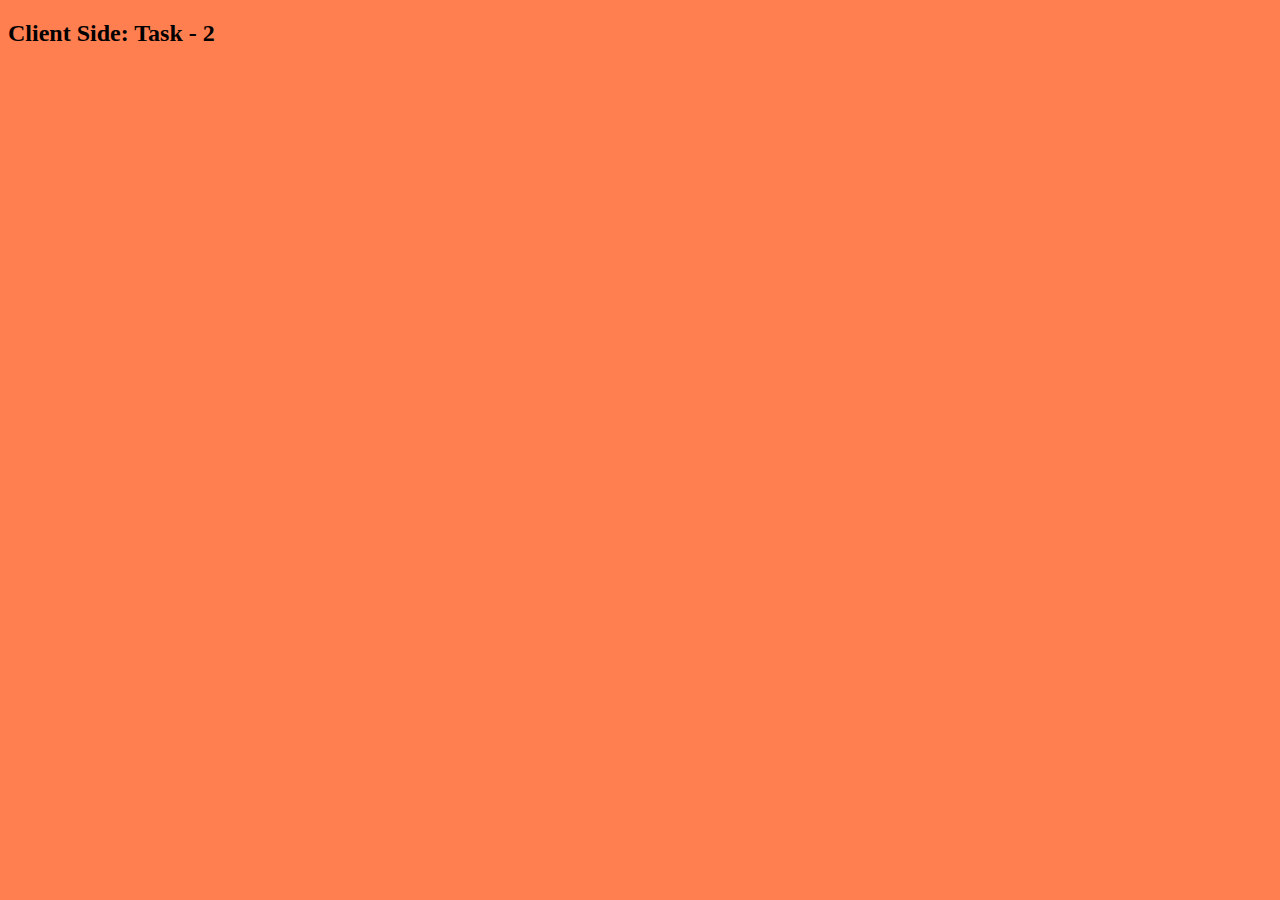
<file: 0_template/index.html>
<!DOCTYPE html>
<html>
    <head>
        <title>My Page</title>
       
        <link type="text/css" rel="stylesheet" href="css/mycss.css">
        
    </head>
    <body>
        <div id="container-1"></div>
        <section>
            <script src="js/myScript.js"></script>
        </section>
    </body>
</html>
</file>
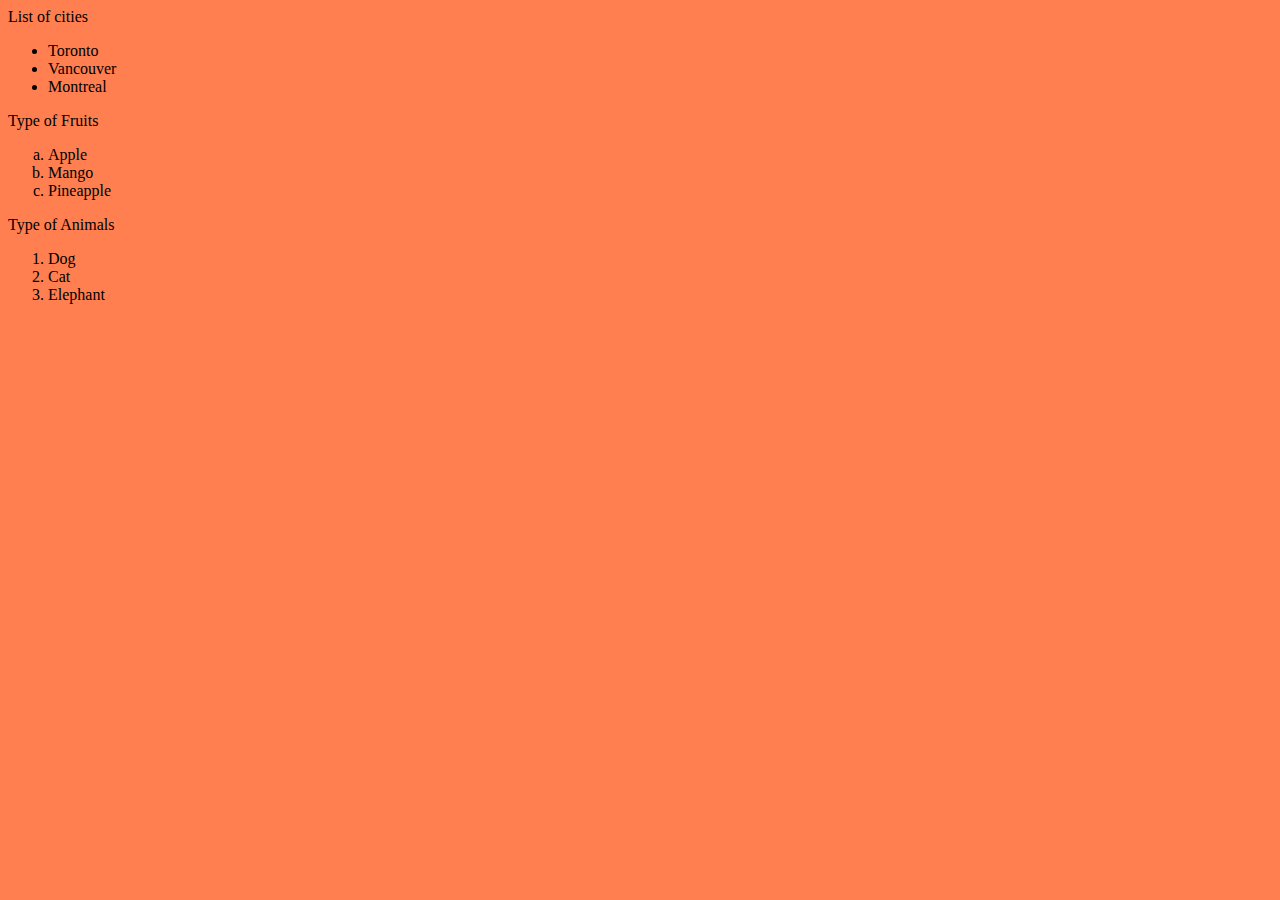
<file: 3_lists/index.html>
<!DOCTYPE html>
<html>
    <head>
        <title>My Page</title>
       
        <link type="text/css" rel="stylesheet" href="css/mycss.css">
        
    </head>
    <body>
        <div id="listsDiv">
            <span>List of cities</span>
            <ul id="citiesList">
                <li>Toronto</li>
                <li>Vancouver</li>
                <li>Montreal</li>
            </ul>
            <span>Type of Fruits</span>
            <ol type="a" id="fruitsList">
                <li>Apple</li>
                <li>Mango</li>
                <li>Pineapple</li>
            </ol>
            <span>Type of Animals</span>
            <ol type="1" id="animalList">
                <li>Dog</li>
                <li>Cat</li>
                <li>Elephant</li>
            </ol>
        </div>
        <section>
            <script src="js/myScript.js"></script>
        </section>
    </body>
</html>
</file>
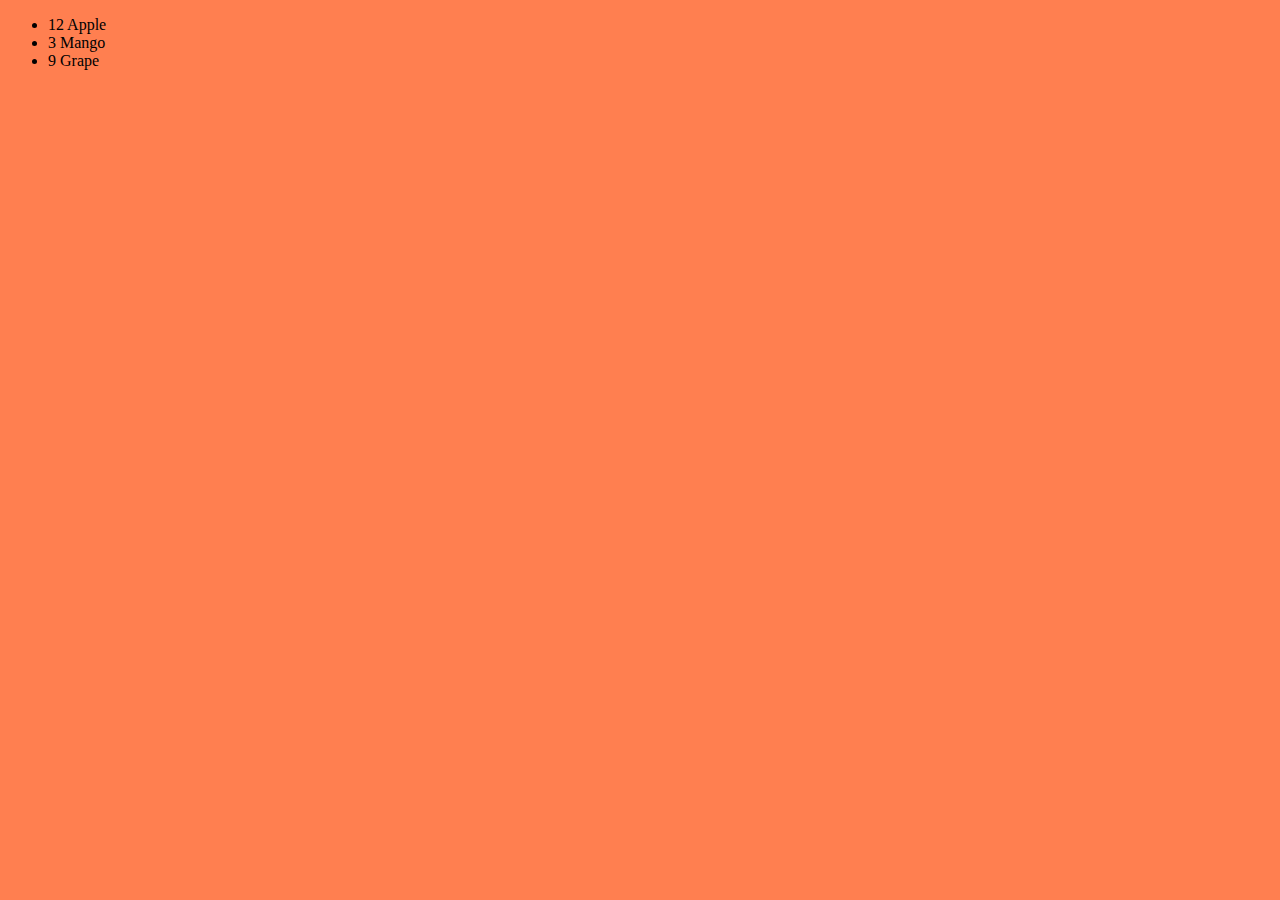
<file: 4_variables/index.html>
<!DOCTYPE html>
<html>
    <head>
        <title>My Page</title>
       
        <link type="text/css" rel="stylesheet" href="css/mycss.css">
        
    </head>
    <body>
        <div id="container-1">
        <ul id="list">
        </ul>
        </div>
        <section>
            <script src="js/myScript.js"></script>
        </section>
    </body>
</html>
</file>
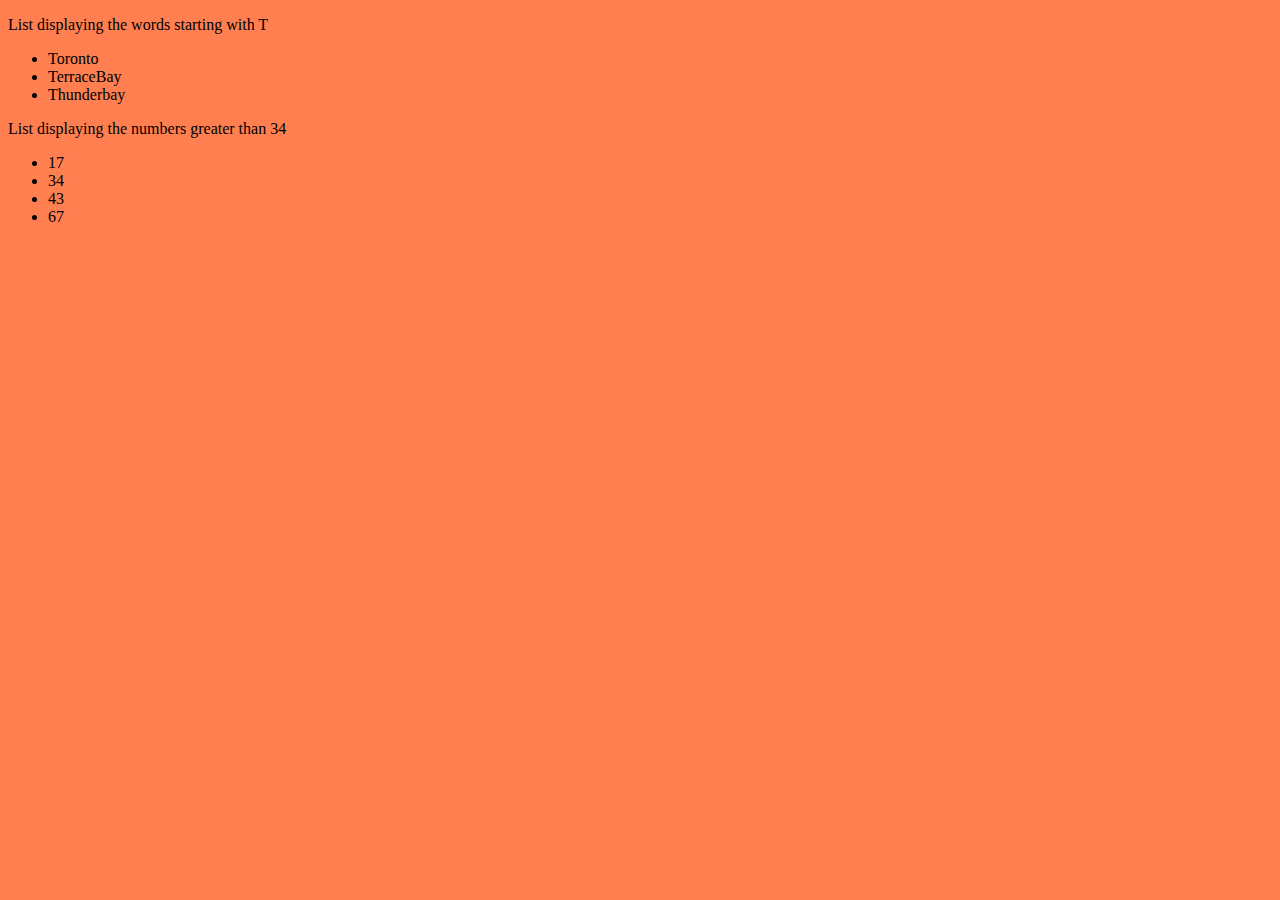
<file: 5_conditionals/index.html>
<!DOCTYPE html>
<html>
    <head>
        <title>My Page</title>
       
        <link type="text/css" rel="stylesheet" href="css/mycss.css">
        
    </head>
    <body>
        <div>
            <p id="wordListDesp"></p>
            <ul id="wordList">
            </ul>
            
            <p id="numListDesp"></p>
            <ul id="numList"></ul>
        </div>
        <section>
            <script src="js/myScript.js"></script>
        </section>
    </body>
</html>
</file>
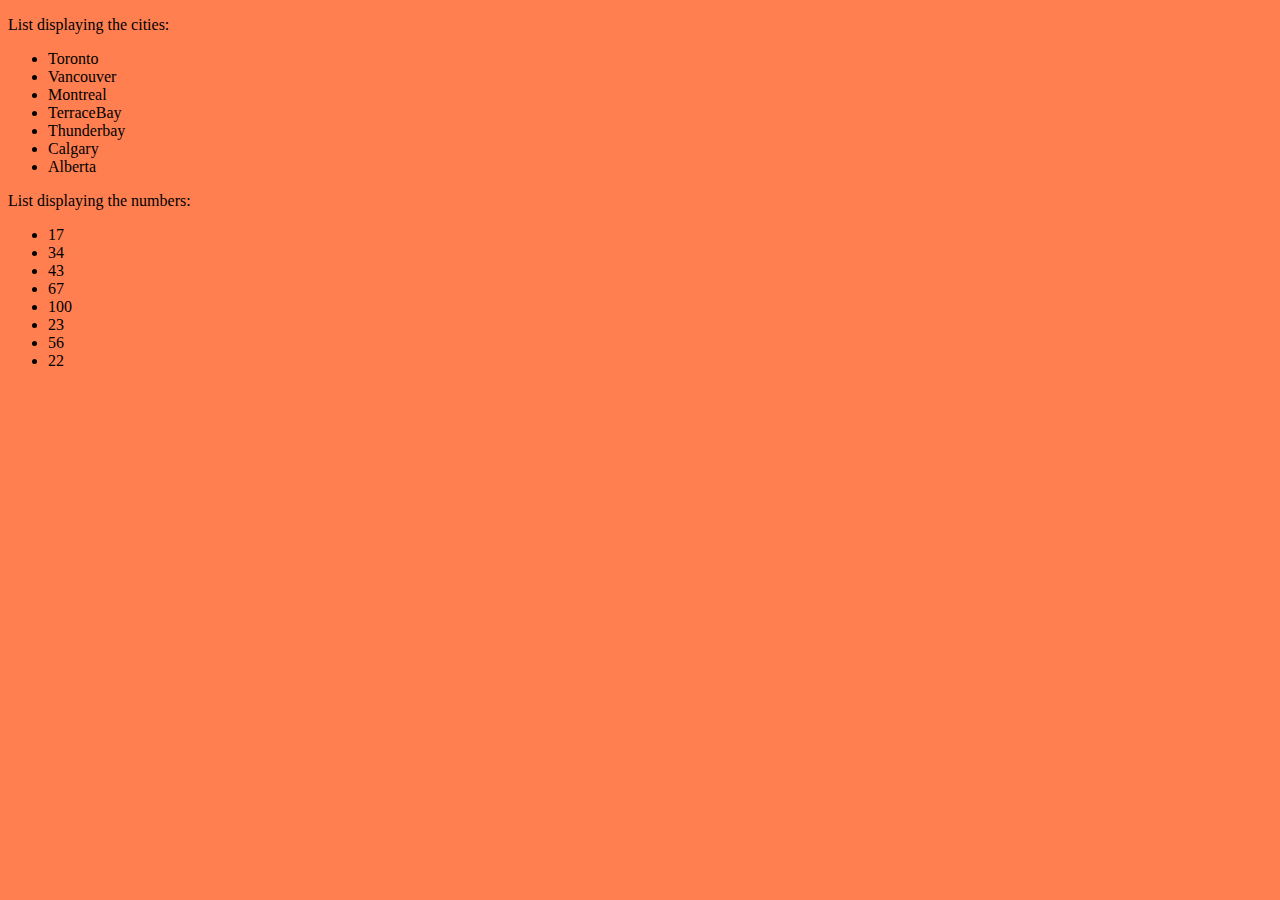
<file: 6_loops/index.html>
<!DOCTYPE html>
<html>
    <head>
        <title>My Page</title>
       
        <link type="text/css" rel="stylesheet" href="css/mycss.css">
        
    </head>
    <body>
        <div id="container-1">
                <p id="wordListDesp"></p>
                <ul id="wordList">
                </ul>
                
                <p id="numListDesp"></p>
                <ul id="numList"></ul>
            </div>
        <section>
            <script src="js/myScript.js"></script>
        </section>
    </body>
</html>
</file>
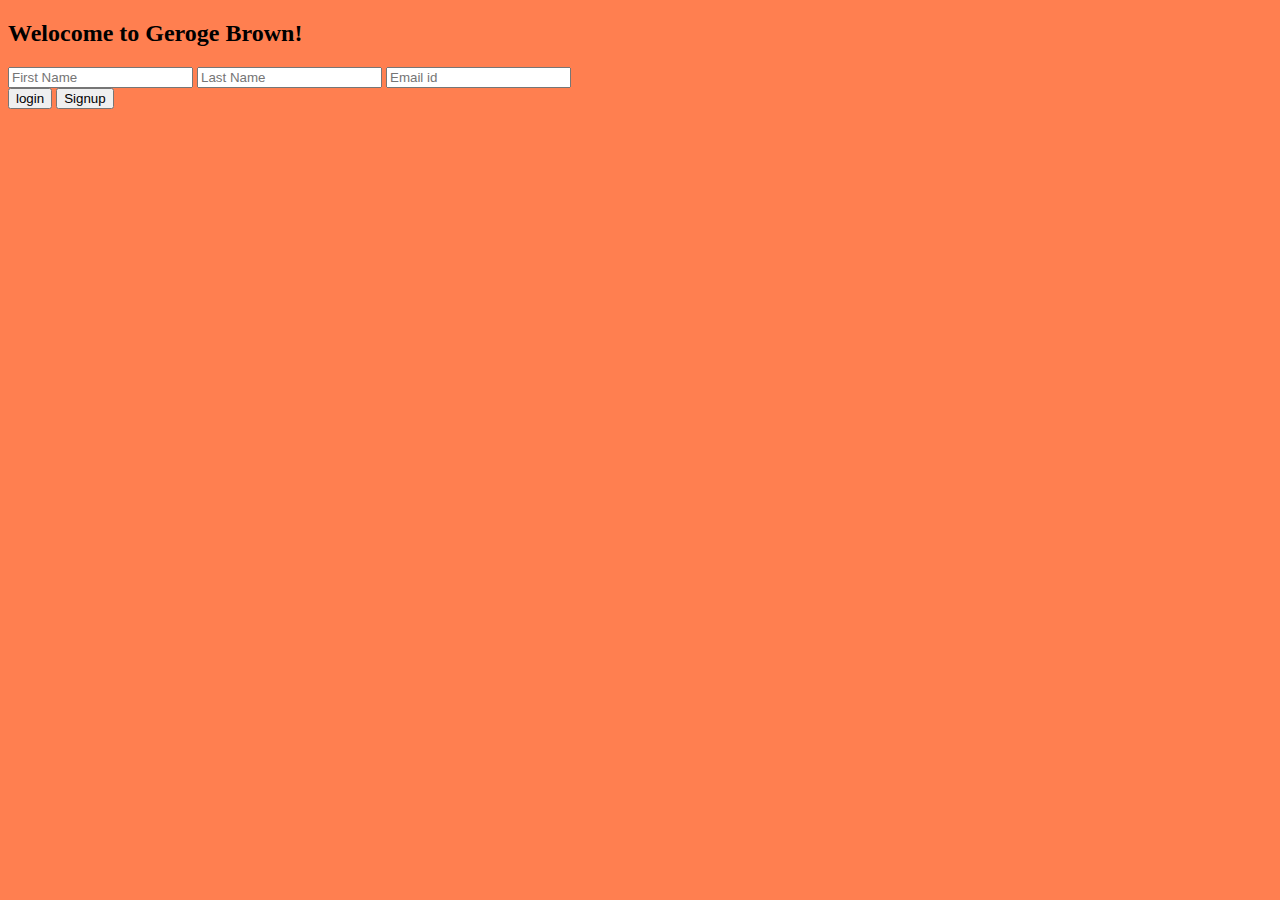
<file: 8_forms/index.html>
<!DOCTYPE html>
<html>
    <head>
        <title>My Page</title>
       
        <link type="text/css" rel="stylesheet" href="css/mycss.css">
        
    </head>
    <body>
        <h2> Welocome to Geroge Brown!</h2>
        <form id="userform" action="./profile.html" onsubmit="submitData()" method="post">
                    <input type="text" id="fName" name="firstName" placeholder="First Name" required>
                    <input type="text" id="lName" name="lastName" placeholder="Last Name" required>
                    <input type="text" id="email" name="email" placeholder="Email id" required>
                    <br><input type="submit" value="login">
                    <input type="button" onclick="location.href='./signup.html';" value="Signup">
        </form>
        <section>
            <script src="js/myScript.js"></script>
        </section>
    </body>
</html>
</file>
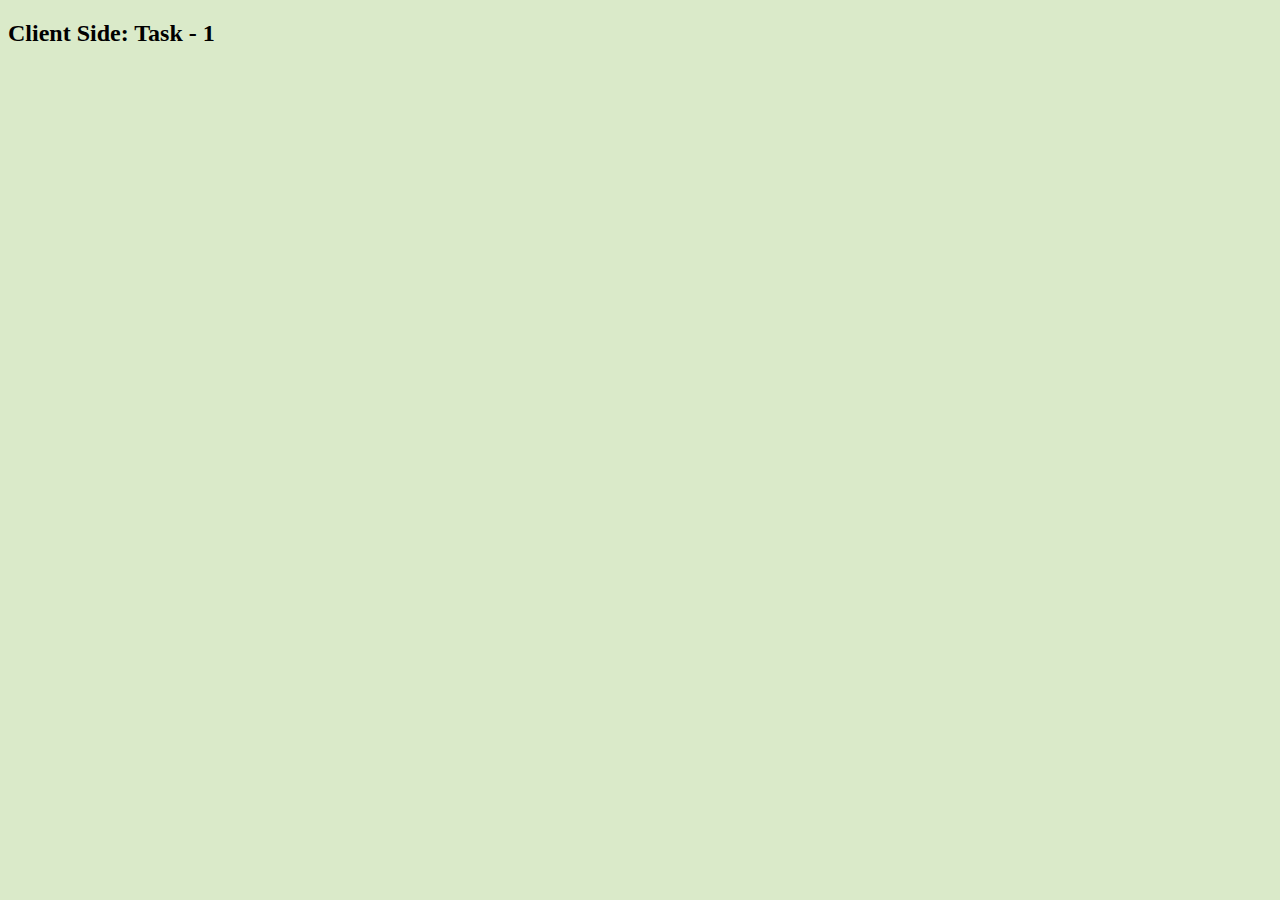
<file: Task_1/index.html>
<!DOCTYPE html>
<html>
    <head>
        <title>My Page</title>
       
        <link type="text/css" rel="stylesheet" href="style.css">
        <script src="script.js" ></script>
        
    </head>
    <body>
        <div id="container-1"></div>
        <section>
            <script src="script.js"></script>
        </section>
    </body>
</html>
</file>
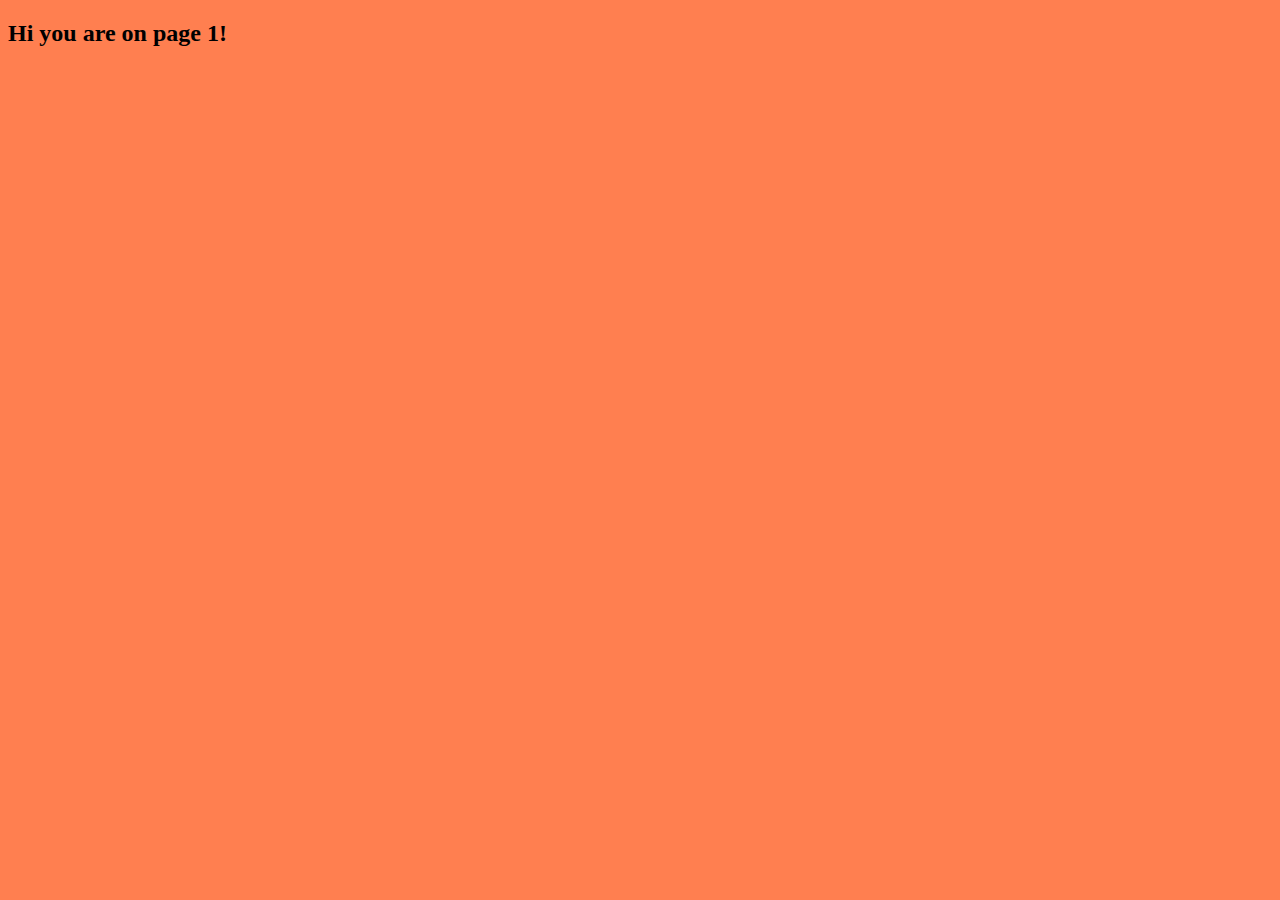
<file: 7_functions/page1.html>
<!DOCTYPE html>
<html>
    <head>
        <title>My Page</title>
       
        <link type="text/css" rel="stylesheet" href="css/mycss.css">
        
    </head>
    <body onload="page1_function()">
        <div id="container-2"></div>
        <section>
            <script src="js/myScript.js"></script>
        </section>
    </body>
</html>
</file>
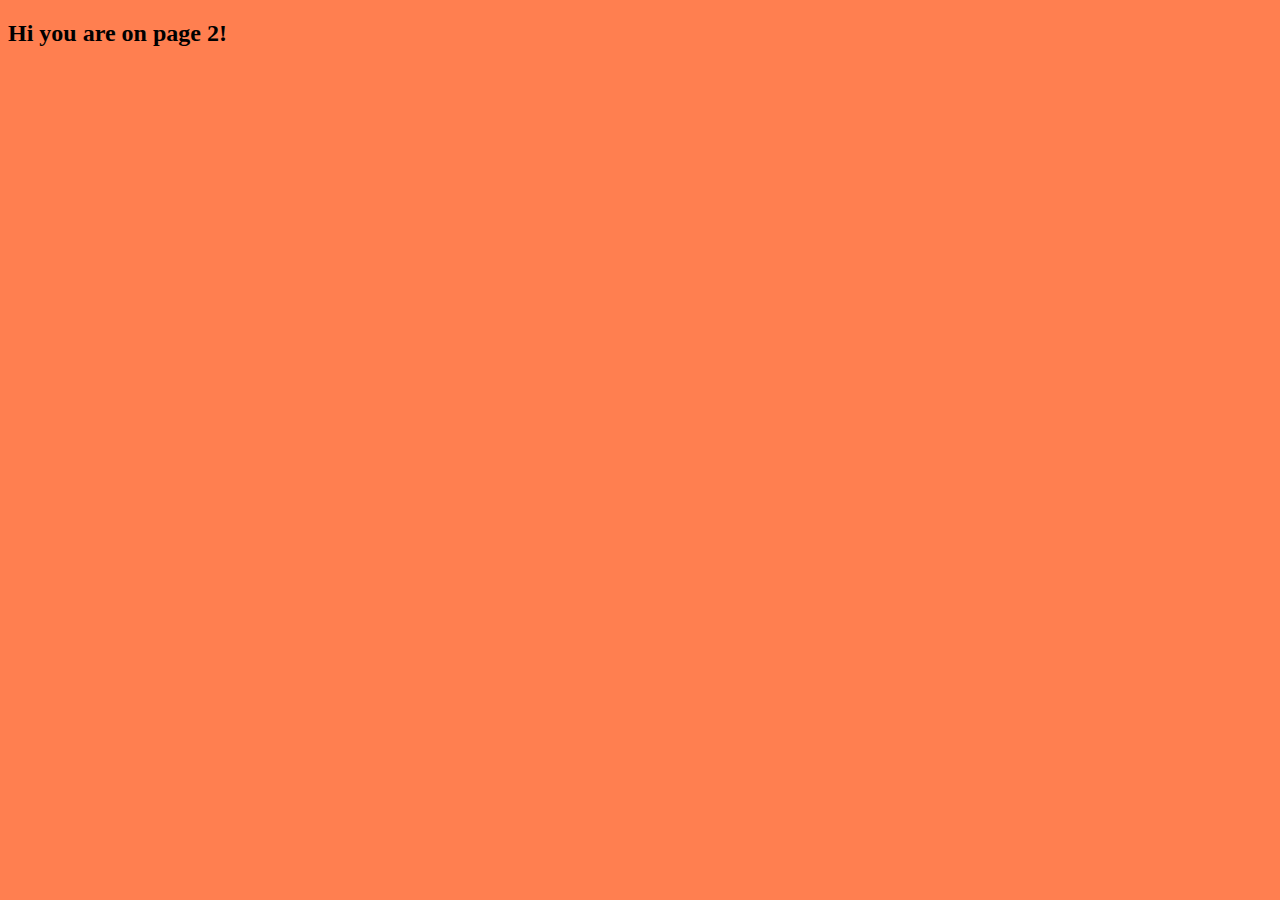
<file: 7_functions/page2.html>
<!DOCTYPE html>
<html>
    <head>
        <title>My Page</title>
       
        <link type="text/css" rel="stylesheet" href="css/mycss.css">
        
    </head>
    <body onload="page2_function()">
        <div id="container-3"></div>
        <section>
            <script src="js/myScript.js"></script>
        </section>
    </body>
</html>
</file>
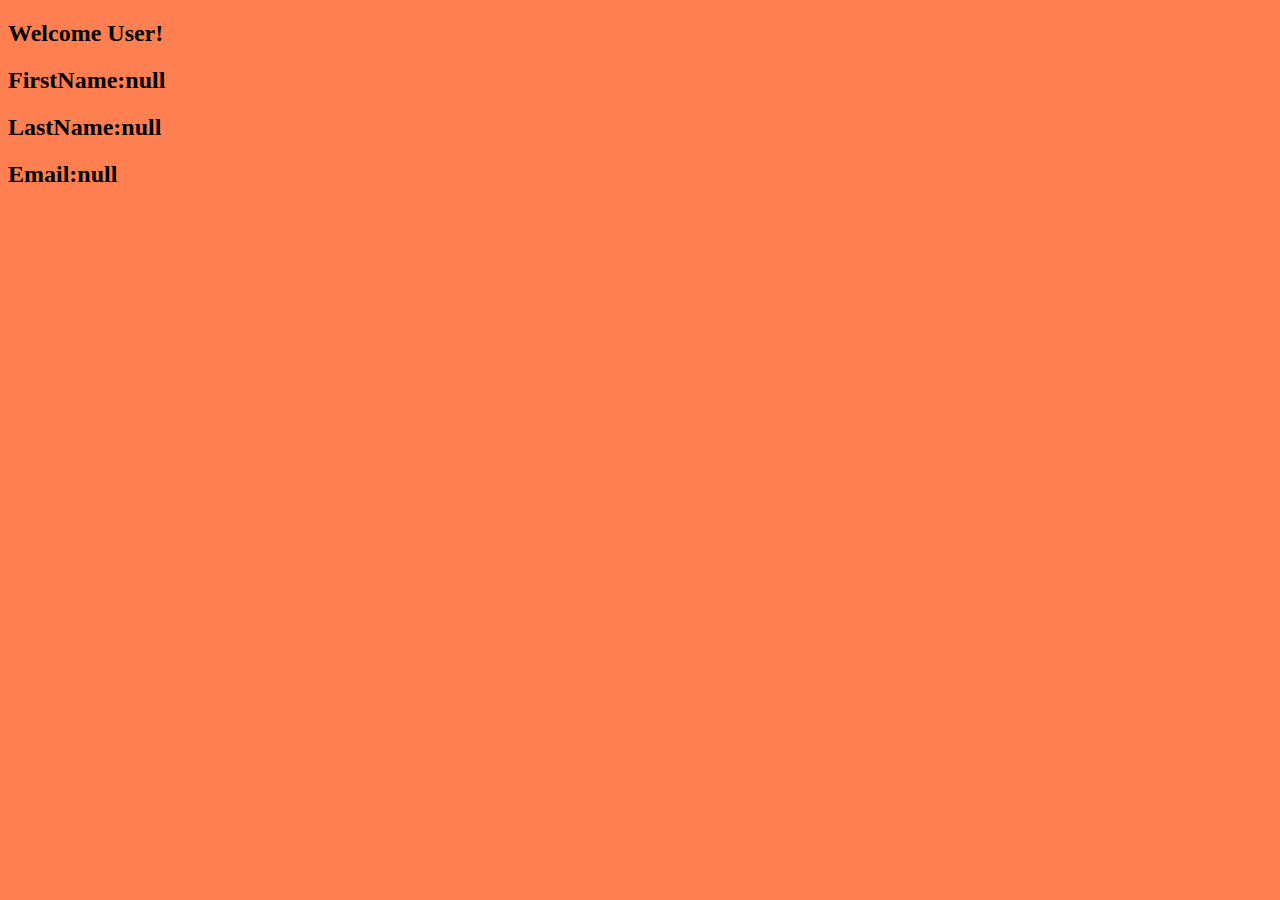
<file: 8_forms/profile.html>
<!DOCTYPE html>
<html>
    <head>
        <title>My Page</title>
       
        <link type="text/css" rel="stylesheet" href="css/mycss.css">
        
    </head>
    <body onload="postdata()">
        <h2>Welcome User!</h2>
        <div id="container-1"></div>
        <section>
            <script src="js/myScript.js"></script>
        </section>
    </body>
</html>
</file>
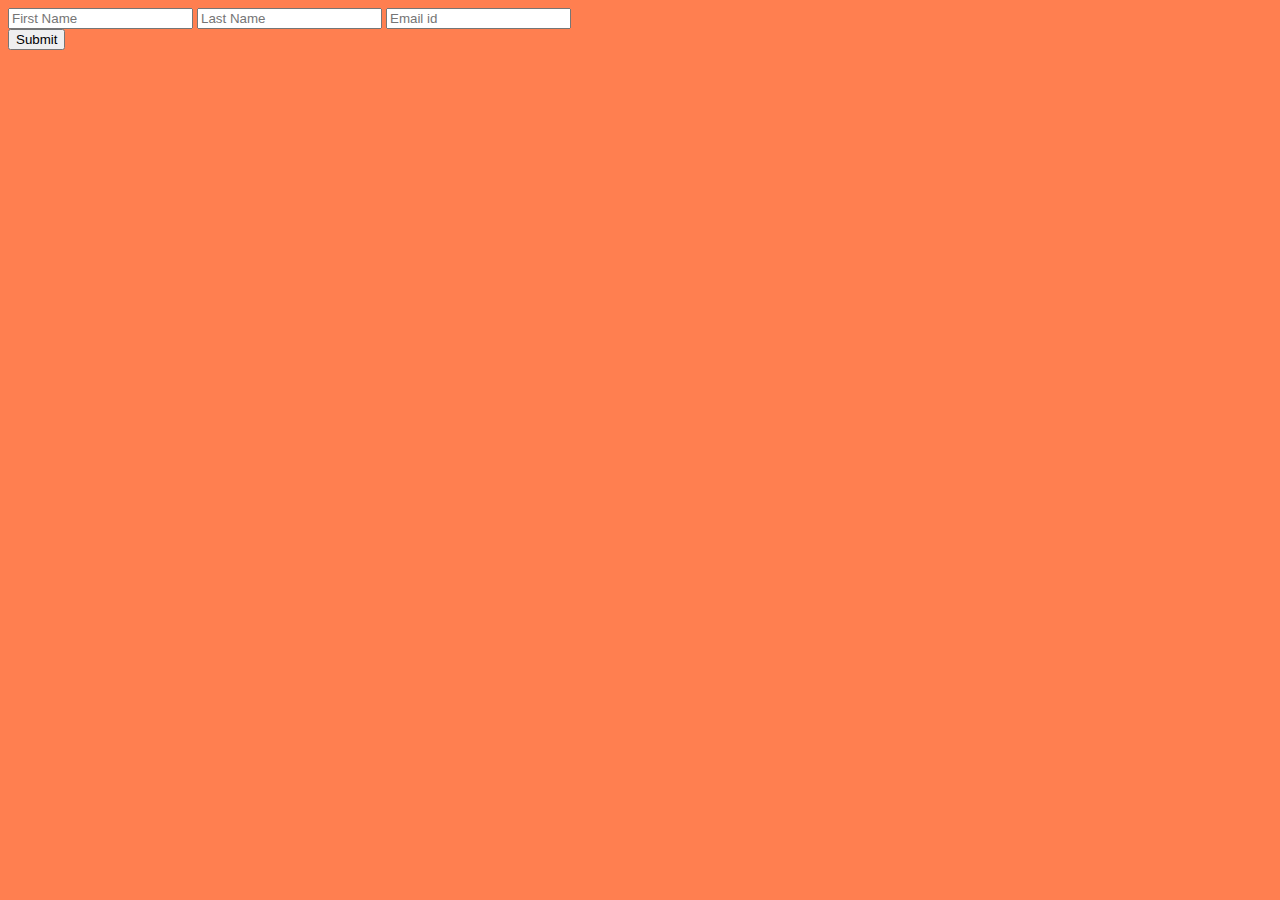
<file: 8_forms/signup.html>
<!DOCTYPE html>
<html>
    <head>
        <title>My Page</title>
       
        <link type="text/css" rel="stylesheet" href="css/mycss.css">
        
    </head>
    <body>
    <form id="userform" action="./profile.html" onsubmit="submitData()" method="post">
     <input type="text" id="fName" name="firstName" placeholder="First Name" required>
    <input type="text" id="lName" name="lastName" placeholder="Last Name" required>
    <input type="text" id="email" name="email" placeholder="Email id" required>
    <br><input type="submit" value="Submit">
    </form>
        <section>
            <script src="js/myScript.js"></script>
        </section>
    </body>
</html>
</file>
<file: 0_template/css/mycss.css>
body{
    background-color: coral;
}
</file>
<file: 3_lists/css/mycss.css>
body{
    background-color: coral;
}
</file>
<file: 4_variables/css/mycss.css>
body{
    background-color: coral;
}
</file>
<file: 5_conditionals/css/mycss.css>
body{
    background-color: coral;
}
</file>
<file: 6_loops/css/mycss.css>
body{
    background-color: coral;
}
</file>
<file: 8_forms/css/mycss.css>
body{
    background-color: coral;
}
</file>
<file: Task_1/style.css>
body{
    background-color: hsla(89, 43%, 51%, 0.3);
}
</file>
<file: 7_functions/css/mycss.css>
body{
    background-color: coral;
}
</file>
